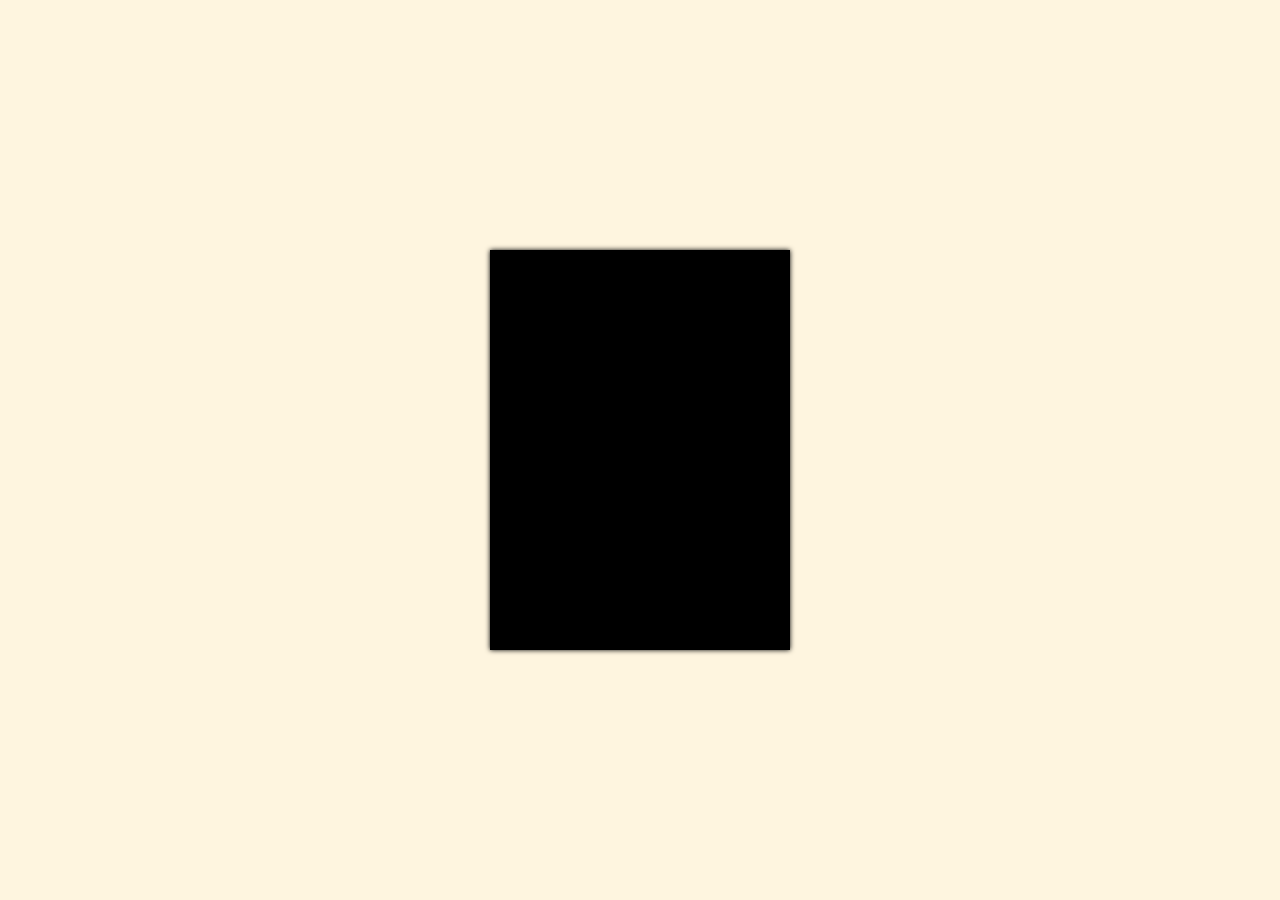
<file: index.html>
<!DOCTYPE html>
<html lang="en">
<head>
    <meta charset="UTF-8">
    <meta name="viewport" content="width=device-width, initial-scale=1.0">
    <title>Document</title>
    <link rel="stylesheet" href="style.css">
</head>
<body>
    <div class="container">
        <div class="overlay">
          <div class = "items"></div>
          <div class = "items tytul">
            <p>CZY WIESZ, ŻE...</p>
            <hr>
          </div>
          <div class = "items tresc">
            <p class="tr1">Linux</p>
            <p class="tr2">jest super? :)</p>
          </div>
          <div class="items cart">
            <i class="linux-cart"></i>
            <span>Miłego dnia!</span>
        </div>
      </div>
      </div>
</body>
</html>
</file>
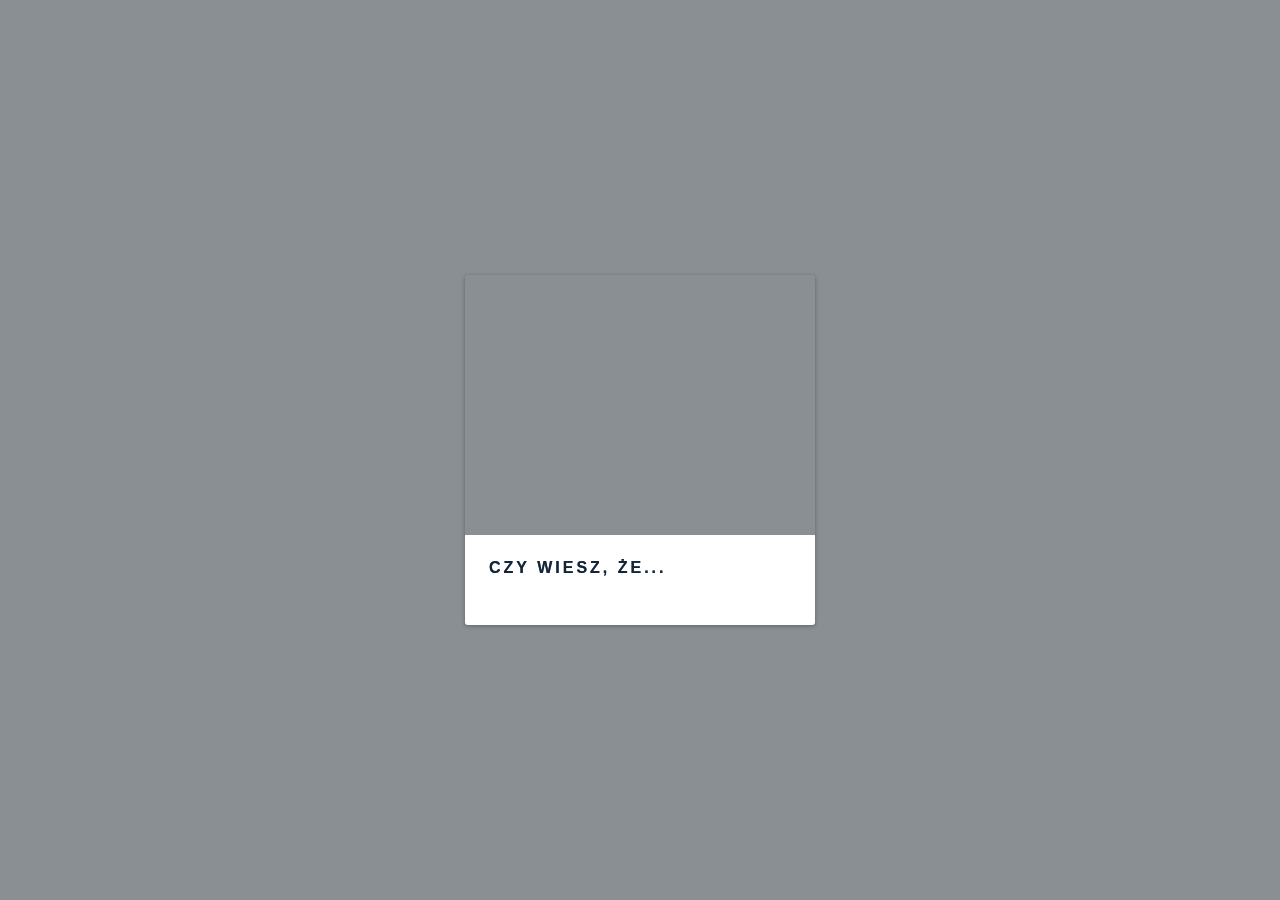
<file: index2.html>
<!DOCTYPE html>
<html lang="en">
<head>
    <meta charset="UTF-8">
    <meta name="viewport" content="width=device-width, initial-scale=1.0">
    <title>Document</title>
    <link rel="stylesheet" href="style2.css">
</head>
<body>
    <div class="note">
        <a href="https://external-content.duckduckgo.com/iu/?u=https%3A%2F%2Fwww.spiritanimal.info%2Fpictures%2Fcat%2FCat-Spirit-Animal-3.jpg&f=1&nofb=1"  target="_blank"></a>
    </div>
    <article class="card">
        <div class="thumb"></div>
            <div class="infos">
                <h2 class="title">Czy wiesz, że...</h2>
                <p class="txt">Kocury są zazwyczaj lewołapkowe, 
                    a kocice częściej używają swojej prawej łapki</p>
                <h3 class="details">Pozdrawiam!</h3>
        </div>
    </article>
</body>
</html>
</file>
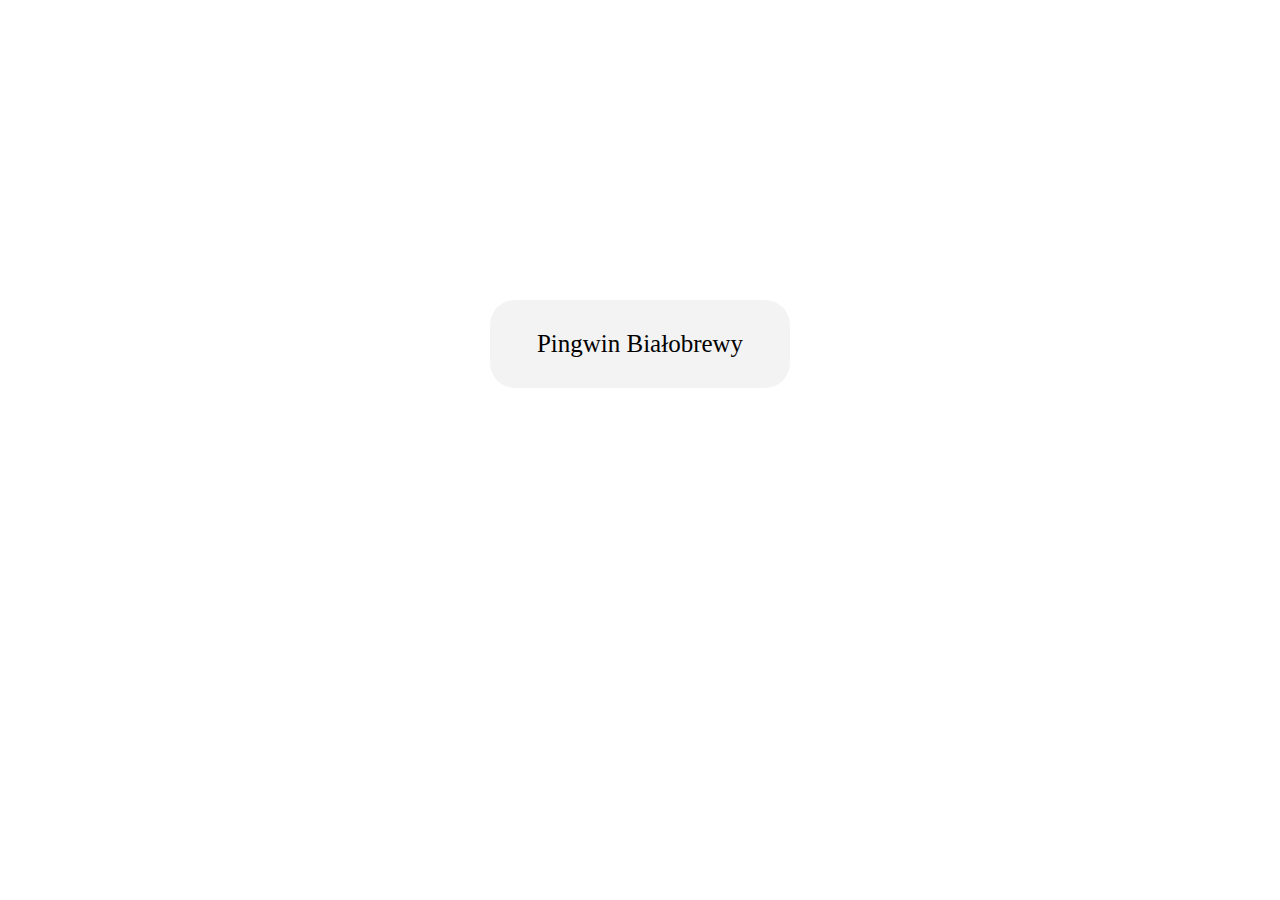
<file: index3.html>
<!DOCTYPE html>
<html>
<title>index3</title>
<meta name="viewport" content="width=device-width, initial-scale=1">
<link rel="stylesheet" href="style3.css">
<body>

    <div class="conatiner">
        <div class="wrap">
            
            <div class="box">
                <h1>Pingwin Białobrewy</h1>
    
            </div>
        
        </div>
    </div>
        
       

</body>
</html>
</file>
<file: style.css>
body {
    background-color: #fef5df;
  }
  
  .container {
    width: 300px;
    height: 400px;
    position: absolute;
    top: 0;
    right: 0;
    left: 0;
    bottom: 0;
    margin: auto;
    background: url("https://external-content.duckduckgo.com/iu/?u=http%3A%2F%2Fneurosciencenews.com%2Ffiles%2F2017%2F10%2Flucid-dream-control-neurosicnecneews.jpg&f=1&nofb=1");
    background-color: black;
    background-size: cover;
    background-position: center;
    cursor: pointer;
    -webkit-box-shadow: 0 0 5px #000;
    box-shadow: 0 0 5px #000;
  }
  
  .overlay {
    width: 100%;
    height: 100%;
    display: grid;
    grid-template-columns: 1fr;
    grid-template-rows: 1fr 2fr 2fr 1fr;
    background: rgba(77, 77, 77, 0.9);
    color: #fef5df;
    opacity: 0;
    transition: all 0.5s;
  }
  
  .items {
    padding: 10px;
  }
  
  .tytul {
    font-size: 30px;
    line-height: 40px;
    transform: translateY(40px);
    transition: all 0.7s;
  }
  .head hr {
    display: block;
    width: 0;
    border: none;
    border-bottom: solid 2px #fef5df;
    position: absolute;
    bottom: 0;
    left: 20px;
    transition: all 0.5s;
  }
  
  .tresc {
    font-size: 22px;
    line-height: 10px;
    font-weight: bold;
    opacity: 0;
    transform: translateY(40px);
    transition: all 0.5s;
  }
  .tresc .tr1 {
    text-decoration: solid;
    color: #b6a4a4;
  }
  .tresc .tr2 {
    text-decoration: solid;
    color: #b6a4a4;
  }
  
  
  .cart {
    font-size: 12px;
    opacity: 0;
    letter-spacing: 1px;
    font-family: "Lato", sans-serif;
    transform: translateY(40px);
    transition: all 0.7s;
  }
  .cart i {
    font-size: 16px;
  }
  .cart span {
    margin-left: 10px;
  }

  /* ANIMACJA */
  .container:hover .overlay {
    opacity: 1;
  }
  .container:hover .overlay .tytul {
    transform: translateY(0px);
  }
  .container:hover .overlay hr {
    width: 75px;
    transition-delay: 0.4s;
  }
  .container:hover .overlay .tresc {
    transform: translateY(0px);
    transition-delay: 1s;
    opacity: 1;
  }
  .container:hover .overlay .cart {
    transform: translateY(0px);
    transition-delay: 2s;
    opacity: 1;
  }
</file>
<file: style2.css>
* {
    box-sizing: border-box;
  }
  
  html, body {
    font-size: 100%;
  }
  
  body {
    padding: 0;
    margin: 0;
    background: #8a8f94;
  }
  
  a[href] {
    position: relative;
  }
  a[href], a[href]:link, a[href]:visited, a[href]:active {
    text-decoration: none;
    color: #d8276c;
    text-shadow: 2px 2px 2px black;
    padding-bottom: 3px;
    font-weight: bold;
  }
  a[href]::after {
    content: "";
    position: absolute;
    left: 0;
    left: 0;
    bottom: 0;
    background: #fff;
    width: 0;
    height: 1px;
    -webkit-transition: 0.35s cubic-bezier(0.17, 0.67, 0.5, 1.03);
    transition: 0.35s cubic-bezier(0.17, 0.67, 0.5, 1.03);
  }
  a[href]:hover::after {
    width: 100%;
    box-shadow: 0 1px 4px rgba(0, 0, 0, 0.3);
  }
  
  .note {
    margin-top: 30px;
    color: #fff;
    font-size: 1rem;
    font-family: "Merriweather", sans-serif;
    line-height: 1.5;
    text-align: center;
  }
  
  article.card {
    position: absolute;
    left: 50%;
    top: 50%;
    left: 50%;
    width: 350px;
    height: 350px;
    -webkit-transform: translate(-50%, -50%) translateZ(0);
            transform: translate(-50%, -50%) translateZ(0);
    border-radius: 3px;
    box-shadow: 0 1px 4px rgba(0, 0, 0, 0.3);
    overflow: hidden;
  }
  article.card .thumb {
    width: auto;
    height: 260px;
    background: url("https://external-content.duckduckgo.com/iu/?u=https%3A%2F%2Fwww.spiritanimal.info%2Fpictures%2Fcat%2FCat-Spirit-Animal-3.jpg&f=1&nofb=1") no-repeat center;
    background-size: cover;
    border-radius: 3px;
  }
  article.card .infos {
    width: auto;
    height: 350px;
    position: relative;
    padding: 14px 24px;
    background: #fff;
    -webkit-transition: 0.4s 0.15s cubic-bezier(0.17, 0.67, 0.5, 1.03);
    transition: 0.4s 0.15s cubic-bezier(0.17, 0.67, 0.5, 1.03);
  }
  article.card .infos .title {
    position: relative;
    margin: 10px 0;
    letter-spacing: 3px;
    color: #152536;
    font-family: "Grotesque Black", sans-serif;
    font-size: 1rem;
    text-transform: uppercase;
    text-shadow: 0 0 0px #32577f;
  }
 
  article.card .infos, article.card .infos .seats {
    margin-bottom: 10px;
    text-transform: uppercase;
    font-size: .85rem;
    color: rgba(21, 37, 54, 0.7);
    font-family: "Grotesque", sans-serif;
  }
 
  article.card .infos .txt {
    font-family: "Merriweather", sans-serif;
    line-height: 2;
    font-size: .95rem;
    color: rgba(21, 37, 54, 0.7);
    opacity: 0;
    -webkit-transition: 0.5s 0.25s cubic-bezier(0.17, 0.67, 0.5, 1.03);
    transition: 0.5s 0.25s cubic-bezier(0.17, 0.67, 0.5, 1.03);
  }
  article.card .infos .details {
    position: absolute;
    left: 0;
    left: 0;
    bottom: 0;
    margin: 10px 0;
    padding: 20px 24px;
    letter-spacing: 1px;
    color: #4e958b;
    font-family: "Grotesque Black", sans-serif;
    font-size: .9rem;
    text-transform: uppercase;
    cursor: pointer;
    opacity: 0;
    -webkit-transition: 0.5s 0.25s cubic-bezier(0.17, 0.67, 0.5, 1.03);
    transition: 0.5s 0.25s cubic-bezier(0.17, 0.67, 0.5, 1.03);
  }
  article.card:hover .infos {
    -webkit-transform: translateY(-260px);
            transform: translateY(-260px);
  }
  article.card:hover .infos , article.card:hover .infos .txt, article.card:hover .infos .details {
    opacity: 1;
  }
</file>
<file: style3.css>
body {
	display: flex;
	justify-content: center;
	align-items: center;
	height: 96vh;
}

.conatiner {
	width: 100%;
	height: 500px;
}
.wrap{
	display: flex;
	justify-content: center;
}

.box {
	margin: 10px;
	width: 300px;
	height: 490px;
	text-align: center;
	border-radius: 3px;
}
.box:hover {
	margin-bottom: -10px;
	-webkit-box-shadow: 0 0 200px black;
	        box-shadow: 0 0 200px black;
}
.box h1 {
	color: rgb(0, 0, 0);
	padding: 30px;
	margin-top: 100px;
	text-align: center;
	font-weight: 100;
	font-size: 25px;
	background: rgba(241, 240, 240, 0.8);
	animation:  rotation 3s infinite linear;
	border-radius: 25px;
}


.box {
	background: url('https://ptasiewiesci.pl/wp-content/uploads/2019/10/stylowi_pl_nauka-i-natura_pingwin-bialobrewy-pingwin-bialobrewy-pygoscelis-p_19442137.jpg');
	background-repeat: no-repeat;
	background-size: cover;
	background-position: center;
	border-radius: 25px;
}
@-webkit-keyframes rotation {
	
	from {transform: translateY(-100px);} 
	to {transform: translateY(280px);}
	
	}
</file>
